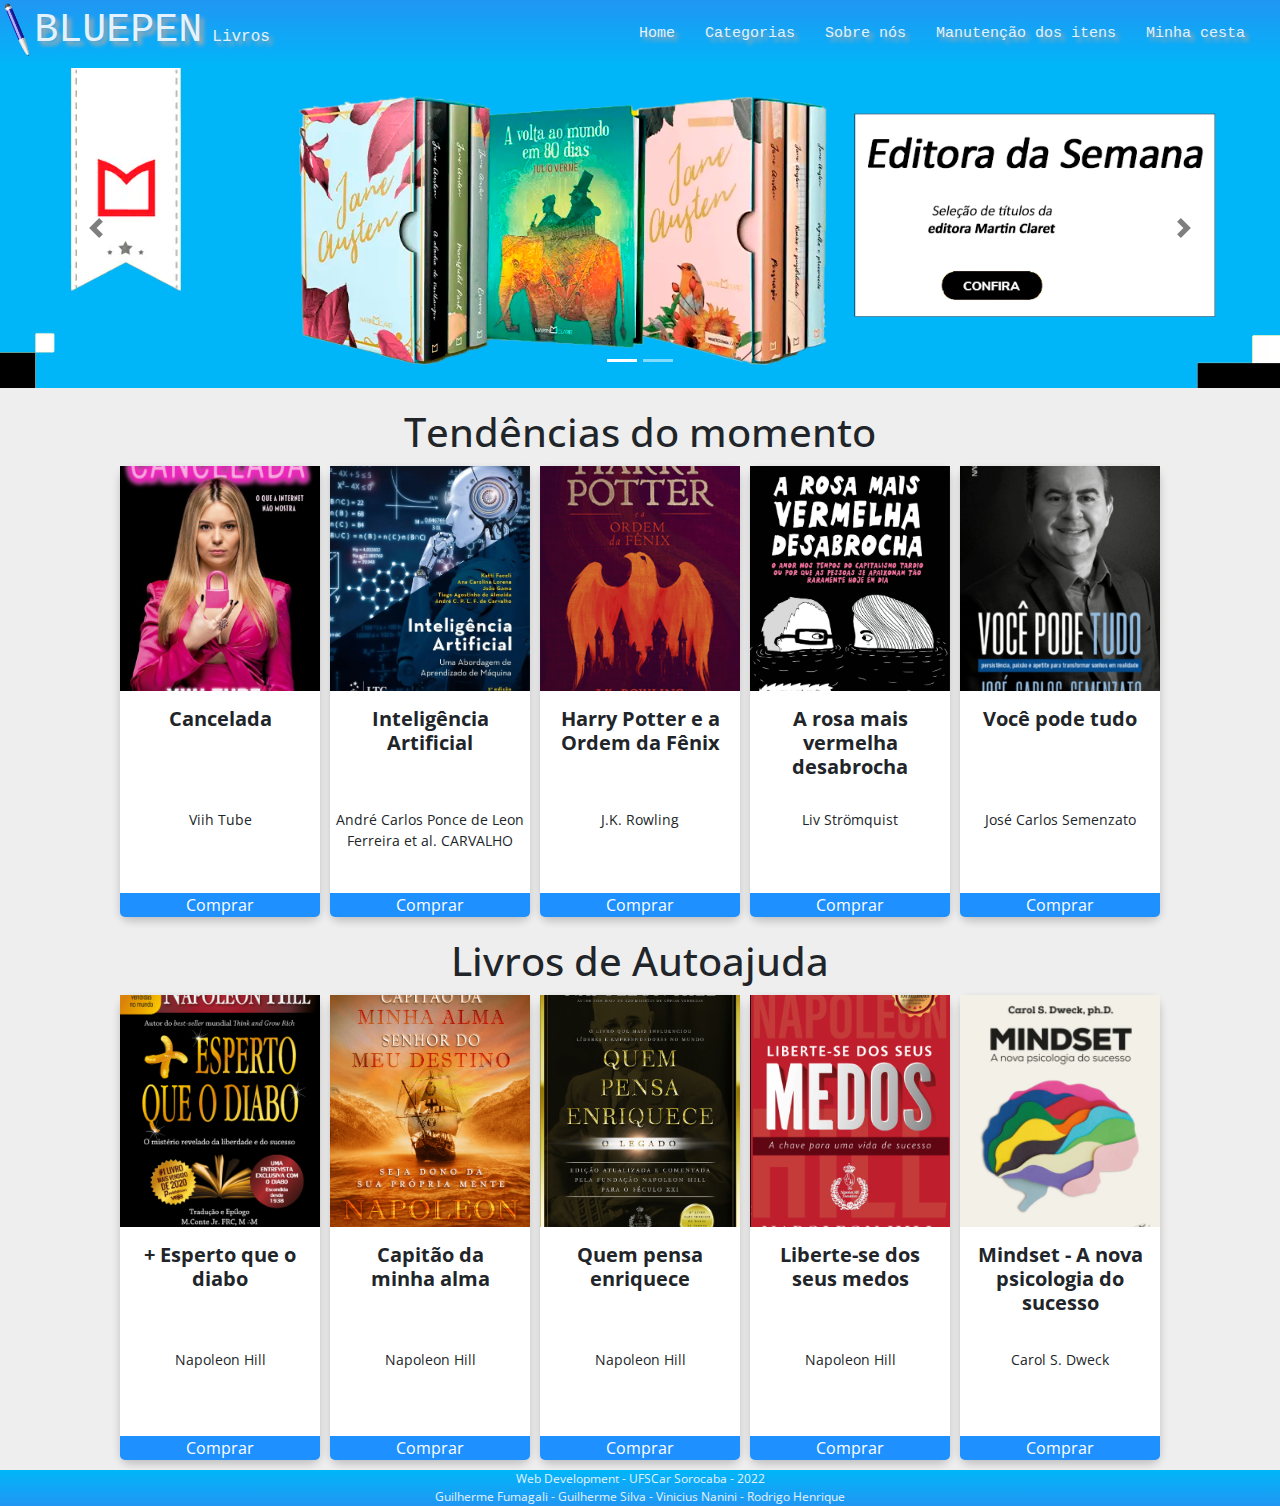
<file: index.html>
<!DOCTYPE html>
<html lang="pt-br">
<head>
    <meta charset="UTF-8">
    <meta http-equiv="X-UA-Compatible" content="IE=edge">
    <meta name="viewport" content="width=device-width, initial-scale=1.0">
    <title>Livraria Blue Pen</title>

    <!-- Favicon -->
    <link rel="shortcut icon" href="./assets/favicon.ico" type="image/x-icon">
    <link rel="icon" href="./assets/favicon.ico" type="image/x-icon">

    <!-- CSS -->
    <link rel="stylesheet" type="text/css" href="styles/style.css">
    
    <!-- google fonts-->
    <link rel="preconnect" href="https://fonts.googleapis.com">
    <link rel="preconnect" href="https://fonts.gstatic.com" crossorigin>
    <link href="https://fonts.googleapis.com/css2?family=Open+Sans&display=swap" rel="stylesheet">

    <!-- Bootstrap -->
    <link rel="stylesheet" href="https://cdn.jsdelivr.net/npm/bootstrap@4.0.0/dist/css/bootstrap.min.css" integrity="sha384-Gn5384xqQ1aoWXA+058RXPxPg6fy4IWvTNh0E263XmFcJlSAwiGgFAW/dAiS6JXm" crossorigin="anonymous">
    <script src="https://code.jquery.com/jquery-3.3.1.slim.min.js" integrity="sha384-q8i/X+965DzO0rT7abK41JStQIAqVgRVzpbzo5smXKp4YfRvH+8abtTE1Pi6jizo" crossorigin="anonymous"></script>
    <script src="https://cdn.jsdelivr.net/npm/popper.js@1.14.7/dist/umd/popper.min.js" integrity="sha384-UO2eT0CpHqdSJQ6hJty5KVphtPhzWj9WO1clHTMGa3JDZwrnQq4sF86dIHNDz0W1" crossorigin="anonymous"></script>
    <script src="https://cdn.jsdelivr.net/npm/bootstrap@4.3.1/dist/js/bootstrap.min.js" integrity="sha384-JjSmVgyd0p3pXB1rRibZUAYoIIy6OrQ6VrjIEaFf/nJGzIxFDsf4x0xIM+B07jRM" crossorigin="anonymous"></script>
    
    <!-- jQuery -->
    <script src="https://ajax.googleapis.com/ajax/libs/jquery/3.6.1/jquery.min.js"></script> 
    <script> 
        $(function(){
            $("#menu").load("menu.html"); 
            $("#footer").load("footer.html");
        });
    </script>
</head>

<body>
    <header id="menu"></header>
    
    <div id="carouselBanner" class="carousel slide" data-ride="carousel">
        <ol class="carousel-indicators">
            <li data-target="#carouselBanner" data-slide-to="0" class="active"></li>
            <li data-target="#carouselBanner" data-slide-to="1"></li>
        </ol>

        <div class="carousel-inner">
            <div class="carousel-item active">
                <img class="d-block w-100" src="./assets/banner1.png" alt="First slide">
            </div>
            <div class="carousel-item">
                <img class="d-block w-100" src="./assets/banner2.png" alt="Second slide">
            </div>
        </div>
        
        <a class="carousel-control-prev" href="#carouselBanner" role="button" data-slide="prev">
            <span class="carousel-control-prev-icon" aria-hidden="true"></span>
            <span class="sr-only">Anterior</span>
        </a>
        <a class="carousel-control-next" href="#carouselBanner" role="button" data-slide="next">
            <span class="carousel-control-next-icon" aria-hidden="true"></span>
            <span class="sr-only">Próximo</span>
        </a>
    </div>

    <main>
        <h1 class="titulolinha">Tendências do momento</h1>
        <section class="linha">
            <card>
                <img src="./assets/livro10.png" alt="Livro 1">
                <h2>Cancelada</h2>
                <p>Viih Tube</p>
                <button>Comprar</button>
            </card>
            <card>
                <img src="./assets/livro2.png" alt="Livro 2">
                <h2>Inteligência Artificial</h2>
                <p>André Carlos Ponce de Leon Ferreira et al. CARVALHO</p>
                <button>Comprar</button>
            </card>
            <card>
                <img src="./assets/livro3.png" alt="Livro 3">
                <h2>Harry Potter e a Ordem da Fênix</h2>
                <p>J.K. Rowling</p>
                <button>Comprar</button>
            </card>
            <card>
                <img src="./assets/livro4.png" alt="Livro 4">
                <h2>A rosa mais vermelha desabrocha</h2>
                <p>Liv Strömquist</p>
                <button>Comprar</button>
            </card>
            <card>
                <img src="./assets/livro5.png" alt="Livro 5">
                <h2>Você pode tudo</h2>
                <p>José Carlos Semenzato</p>
                <button>Comprar</button>
            </card>
        </section>
        <h1 class="titulolinha">Livros de Autoajuda</h1>
        <section class="linha">
            <card>
                <img src="./assets/livro6.png" alt="Livro 6">
                <h2>+ Esperto que o diabo</h2>
                <p>Napoleon Hill</p>
                <button>Comprar</button>
            </card>
            <card>
                <img src="./assets/livro7.png" alt="Livro 7">
                <h2>Capitão da minha alma</h2>
                <p>Napoleon Hill</p>
                <button>Comprar</button>
            </card>
            <card>
                <img src="./assets/livro8.png" alt="Livro 8">
                <h2>Quem pensa enriquece</h2>
                <p>Napoleon Hill</p>
                <button>Comprar</button>
            </card>
            <card>
                <img src="./assets/livro9.png" alt="Livro 9">
                <h2>Liberte-se dos seus medos</h2>
                <p>Napoleon Hill</p>
                <button>Comprar</button>
            </card>
            <card>
                <img src="./assets/livro1.png" alt="Livro 10">
                <h2>Mindset - A nova psicologia do sucesso</h2>
                <p>Carol S. Dweck</p>
                <button>Comprar</button>
            </card>
        </section>
    </main>   

    <footer id="footer"></footer>
</body>
</html>
</file>
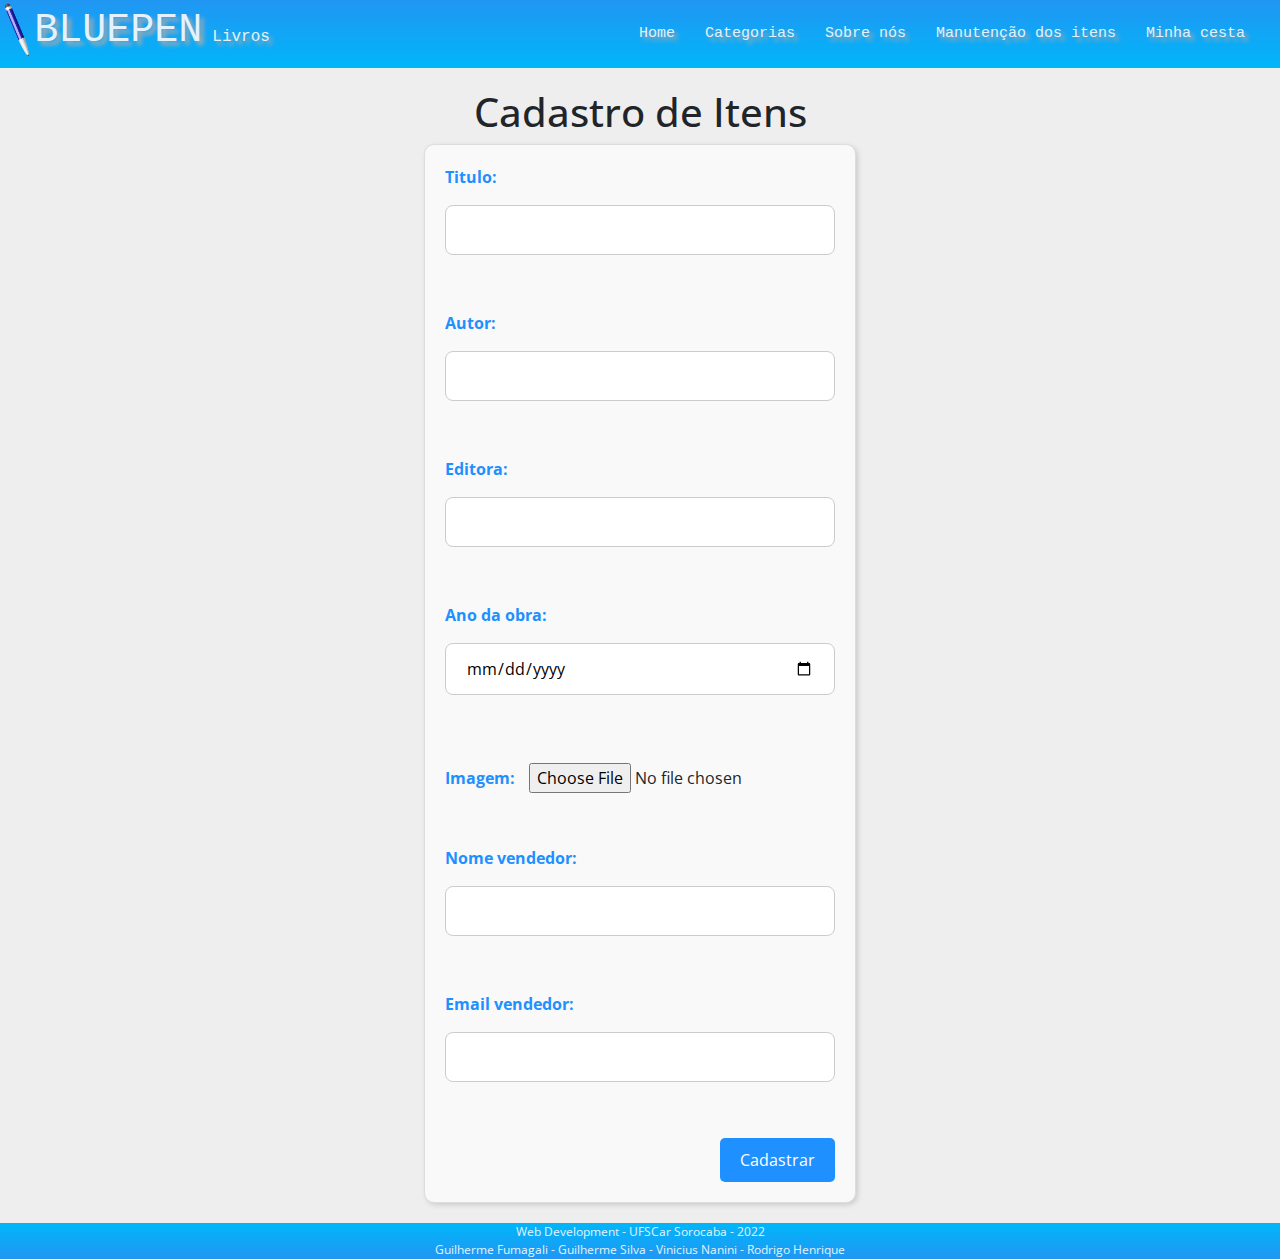
<file: cadastro.html>
<!DOCTYPE html>

<html>
  <head>
    <meta charset="UTF-8">
    <meta http-equiv="X-UA-Compatible" content="IE=edge">
    <meta name="viewport" content="width=device-width, initial-scale=1.0">
    <title>Cadastro de Itens</title>
    
    <!-- Favicon -->
    <link rel="shortcut icon" href="./assets/favicon.ico" type="image/x-icon">
    <link rel="icon" href="./assets/favicon.ico" type="image/x-icon">
    
    <!-- CSS -->
    <link rel="stylesheet" type="text/css" href="styles/style.css">
    <link rel="stylesheet" type="text/css" href="styles/cadastroStyle.css">

    <!-- google fonts-->
    <link rel="preconnect" href="https://fonts.googleapis.com">
    <link rel="preconnect" href="https://fonts.gstatic.com" crossorigin>
    <link href="https://fonts.googleapis.com/css2?family=Open+Sans&display=swap" rel="stylesheet">
    
    <!-- jQuery e JS -->
    <script src="https://ajax.googleapis.com/ajax/libs/jquery/3.6.1/jquery.min.js"></script>
    <script src="./scripts/validacao.js"></script>
    <script> 
      $(function(){
          $("#menu").load("menu.html"); 
          $("#footer").load("footer.html");
      });
    </script>
  </head>
  
  <body>
    <header id="menu"></header>
    <h1 class="titulolinha">Cadastro de Itens</h1>
    <form name="formcad" onsubmit="return validacao()">
      <section>
        <label for="titulo">Titulo:</label>
        <input type="text" id="titulo" name="titulo"><br><br>
        <span class="error-message" id="erro-titulo"></span>
      </section> 
      
      <section>
        <label for="autor">Autor:</label>
        <input type="text" id="autor" name="autor"><br><br>
        <span class="error-message" id="erro-autor"></span>
      </section>
      
      <section>
        <label for="editora">Editora:</label>
        <input type="text" id="editora" name="editora"><br><br>
        <span class="error-message" id="erro-editora"></span>
      </section>

      <section>
        <label for="item_year">Ano da obra:</label>
        <input type="date" id="item_year" name="ano_obra"><br><br>
        <span class="error-message" id="erro-ano"></span>
      </section>
      
      <section>
        <label for="imagem">Imagem:</label>
        <input type="file" id="imagem" name="imagem" ><br><br>
        <span class="error-message" id="erro-imagem"></span>
      </section>

      <section>
        <label for="nome_v">Nome vendedor:</label>
        <input type="text" id="nome_v" name="nome_v"><br><br>
        <span class="error-message" id="erro-nome"></span>
      </section>

      <section>
        <label for="email">Email vendedor:</label>
        <input type="email" id="email" name="email"><br><br>  
        <span class="error-message" id="erro-email"></span>
      </section>
      
      <input type="submit" value="Cadastrar" class="submit-btn" id="submit">    
    </form> 

    <footer id="footer"></footer>
  </body>
</html>
</file>
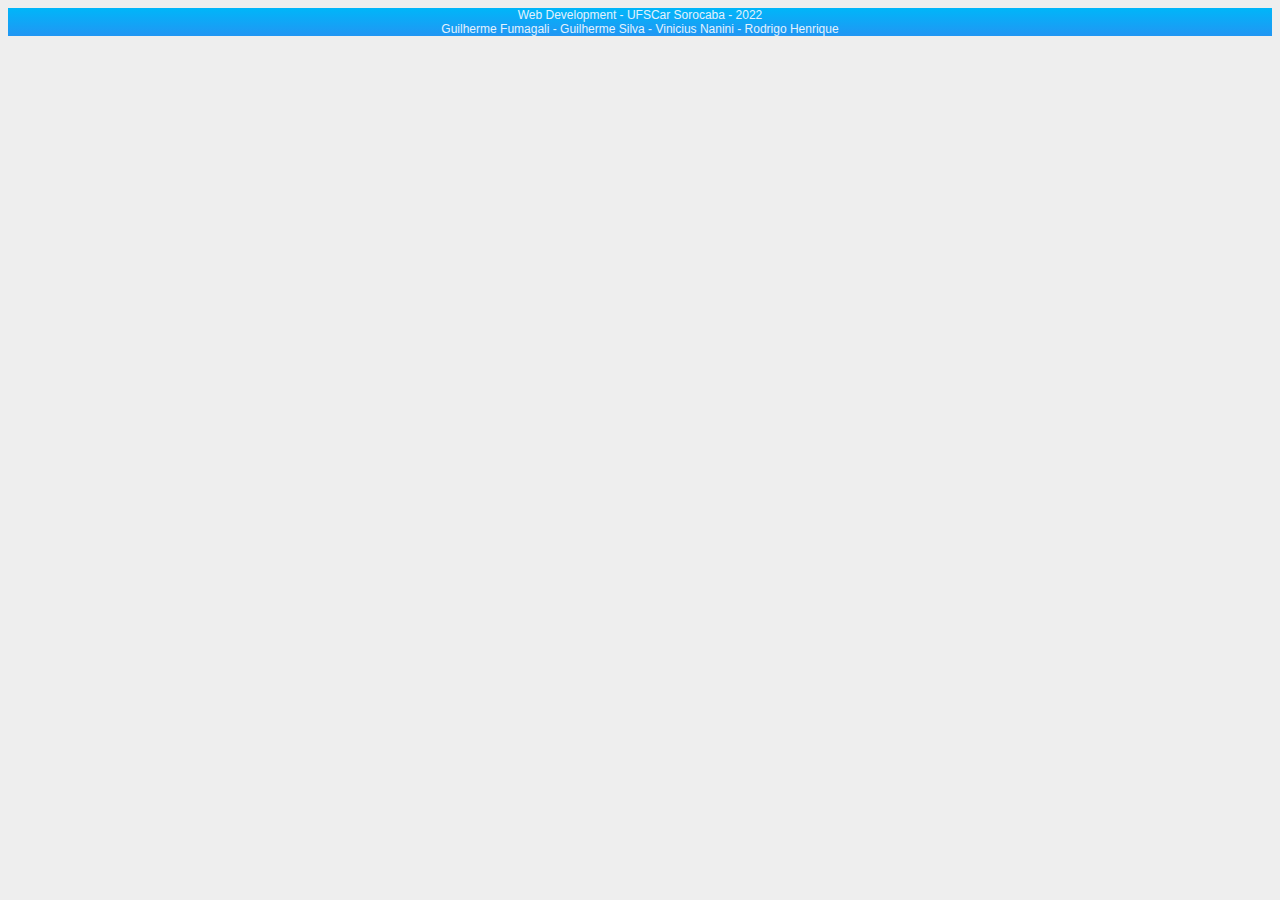
<file: footer.html>
<!DOCTYPE html>
<html lang="pt-br">
<head>
    <link rel="stylesheet" type="text/css" href="styles/style.css">
</head>
<body>
    <footer> 
        <p>Web Development - UFSCar Sorocaba - 2022</p> 
        <p>Guilherme Fumagali - Guilherme Silva - Vinicius Nanini - Rodrigo Henrique</p>
    </footer>
</body>
</html>
</file>
<file: styles/style.css>
body {
    font-family: 'Open Sans', sans-serif;
    background-color: #eee;
}

header {
    display: flex !important;
    flex-direction: row;
    justify-content: space-between;
    background: linear-gradient(to bottom, #2196f3, #00b6f9);
    color: #e3f2fd;
    text-shadow: 4px 4px 4px #aaa;
    font-family: monospace;
    width: 100%;
}

.logopen{
    height: 60px;
}

nav {
    display: flex;
    font-size: 15px;
    justify-content: space-between;
    align-items: center;
    padding: 0px 20px;
    background-color: transparent;
    color: #e3f2fd;
}
  
nav ul {
    display: flex;
    list-style: none;
    margin: 0;
    padding: 0;
}
  
nav ul li {
    padding: 10px;
}
  
nav ul li a {
    color: #e3f2fd;
    text-decoration: none;
    padding: 5px;
}
  
nav ul li a:hover {
    border-radius: 5px;
    color: #e3f2fd;
    background-color: rgba(0,0,0,0.2);
}
  
.dropdown {
    position: relative;
    display: inline-block;
}
  
.dropdown-content {
    display: none;
    position: absolute;
    text-align: center;
    background-color: #64b5f6;
    min-width: 160px;
    box-shadow: 8px 16px 16px 0px rgba(0,0,0,0.2);
    z-index: 1;
}
  
.dropdown:hover .dropdown-content {
    display: block;
}

.carousel-control-next, .carousel-control-prev {
    filter: invert(100%);
}

.linha {
    display: flex;
    flex-direction: row;
    flex-wrap: nowrap;
    gap: 10px;
    margin: 10px;
    justify-content: center;    
}
  
card {
    box-shadow: 0 4px 8px 0 rgba(0, 0, 0, 0.2);
    transition: 0.3s;
    width: 100%;
    display: flex;
    flex-direction: column;
    justify-content: space-between;
    text-align: center;
    max-width: 200px;
    border-radius: 10px;
    background-color: white;
}
  
card:hover {
    box-shadow: 0 8px 16px 0 rgba(0, 0, 0, 0.6);
    transition: 0.2s;

}
  
card img {
    width: 100%;
    height: 50%;
    object-fit: cover;
}

card h2 {
    padding: 16px;
    font-size: 20px;
    font-weight: bold;
    height: 30%;
}

card p {
    font-size: 14px;
    height: 20%;
}

card button {
    background-color: #1E90FF;
    color: white;
    border: none;
    border-radius: 0px 0px 5px 5px;
    cursor: pointer;
}

button:hover {
    background-color: #0e68c2;
    transition: 0.2s;
}

h1.titulolinha {
    margin-top: 20px;
    text-align: center;
}

footer {
    display: flex;
    flex-direction: column;
    justify-content: center;
    align-items: center;
    background: linear-gradient(to top, #2196f3, #00b6f9);;
    color: #e3f2fd;
    width: 100%;
}

footer p {
    font-size: 12px;
    margin: 0;
}
</file>
<file: styles/cadastroStyle.css>
* {
    margin: 0;
    padding: 0;
}

body {
    background-color: #eee;
    display: flex;
    align-items: center;
    justify-content: center;
    flex-direction: column;
}

form {
    text-shadow: none;
    max-width: 600px;
    border: 1px solid #ddd;
    padding: 20px;
    background-color: #f9f9f9;
    border-radius: 10px;
    box-shadow: 2px 2px 5px #ccc;
    margin-bottom: 20px;
}

label {
    font-weight: bold;
    margin-right: 10px;
    color: #1E90FF;
}

input[type="text"], input[type="email"],input[type="date"], textarea, select {
    padding: 12px 20px;
    margin: 8px 0;
    border: 1px solid #ccc;
    border-radius: 8px;
    box-sizing: border-box;
    width: 100%;
}

input[type="submit"]:hover {
    background-color: #45a049;
    transition: 0.3s;
}

#item_year {
    margin-bottom: 20px;
}

.submit-btn {
    background-color: #1E90FF;
    color: white;
    padding: 10px 20px;
    border: none;
    border-radius: 5px;
    cursor: pointer;
}

input[type="submit"] {
    float: right;
}

.error-message {
    position: relative;
    color: red;
    font-size: 12px;
    bottom: 24px;
    padding: 1px;
}
</file>
